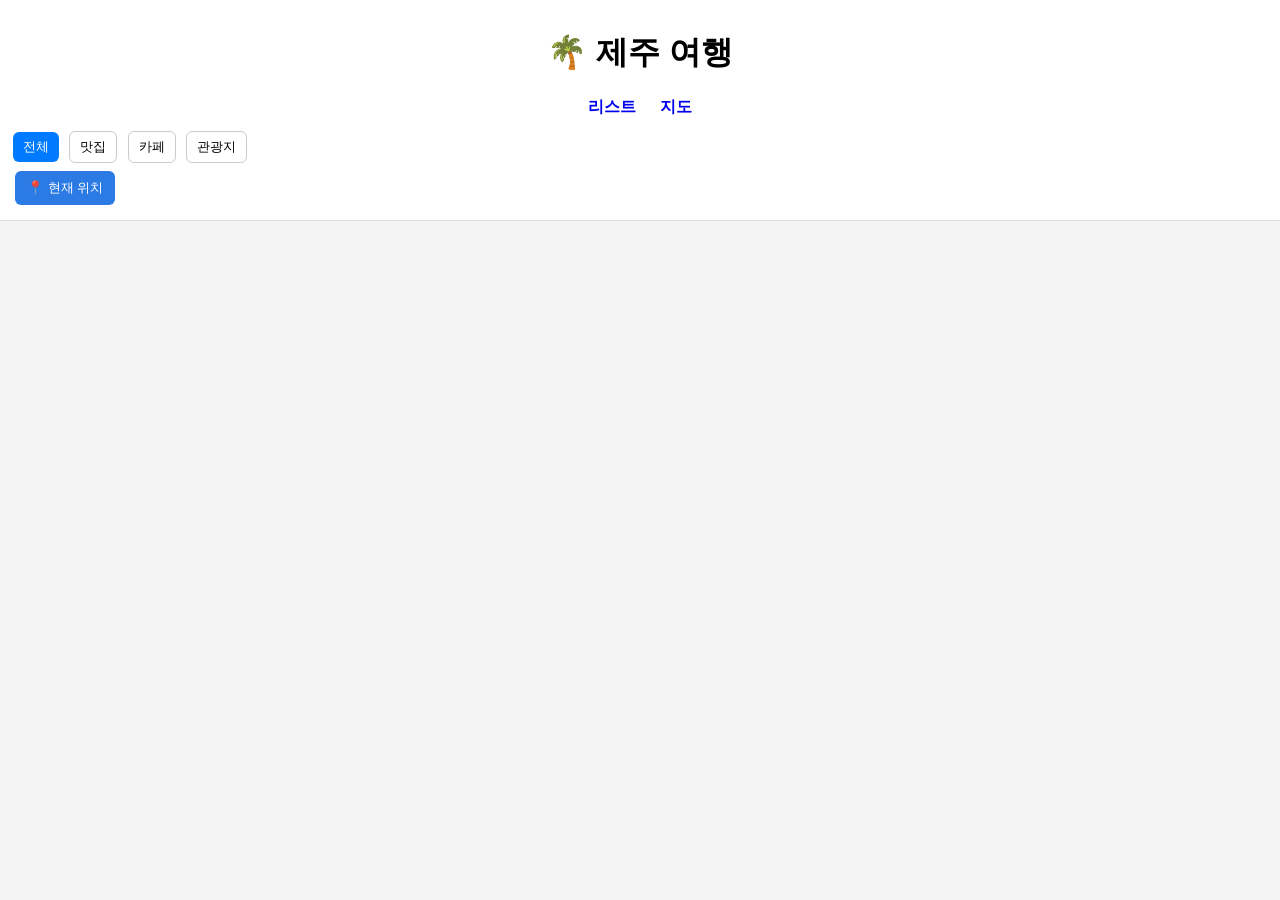
<file: index.html>
<!DOCTYPE html>
<html lang="ko">
<head>

<meta charset="UTF-8">
<meta name="viewport" content="width=device-width, initial-scale=1">

<title>제주 여행</title>

<link rel="stylesheet" href="style.css">
<link rel="manifest" href="manifest.json">

</head>

<body>

    
<div class="app">

  <!-- ⭐ 고정 영역 -->
  <div class="header">

    <h1>🌴 제주 여행</h1>

    <nav>
      <a href="index.html">리스트</a>
      <a href="map.html">지도</a>
    </nav>

    <div class="filters">

      <button onclick="filterPlaces('전체', this)" class="active">전체</button>
      <button onclick="filterPlaces('맛집', this)">맛집</button>
      <button onclick="filterPlaces('카페', this)">카페</button>
      <button onclick="filterPlaces('관광지', this)">관광지</button>

    </div>

    <button onclick="getLocation()">📍 현재 위치</button>

  </div>

  <!-- ⭐ 스크롤 영역 -->
  <div id="list" class="list"></div>

</div>

<script src="list.js"></script>

</body>
</html>
</file>
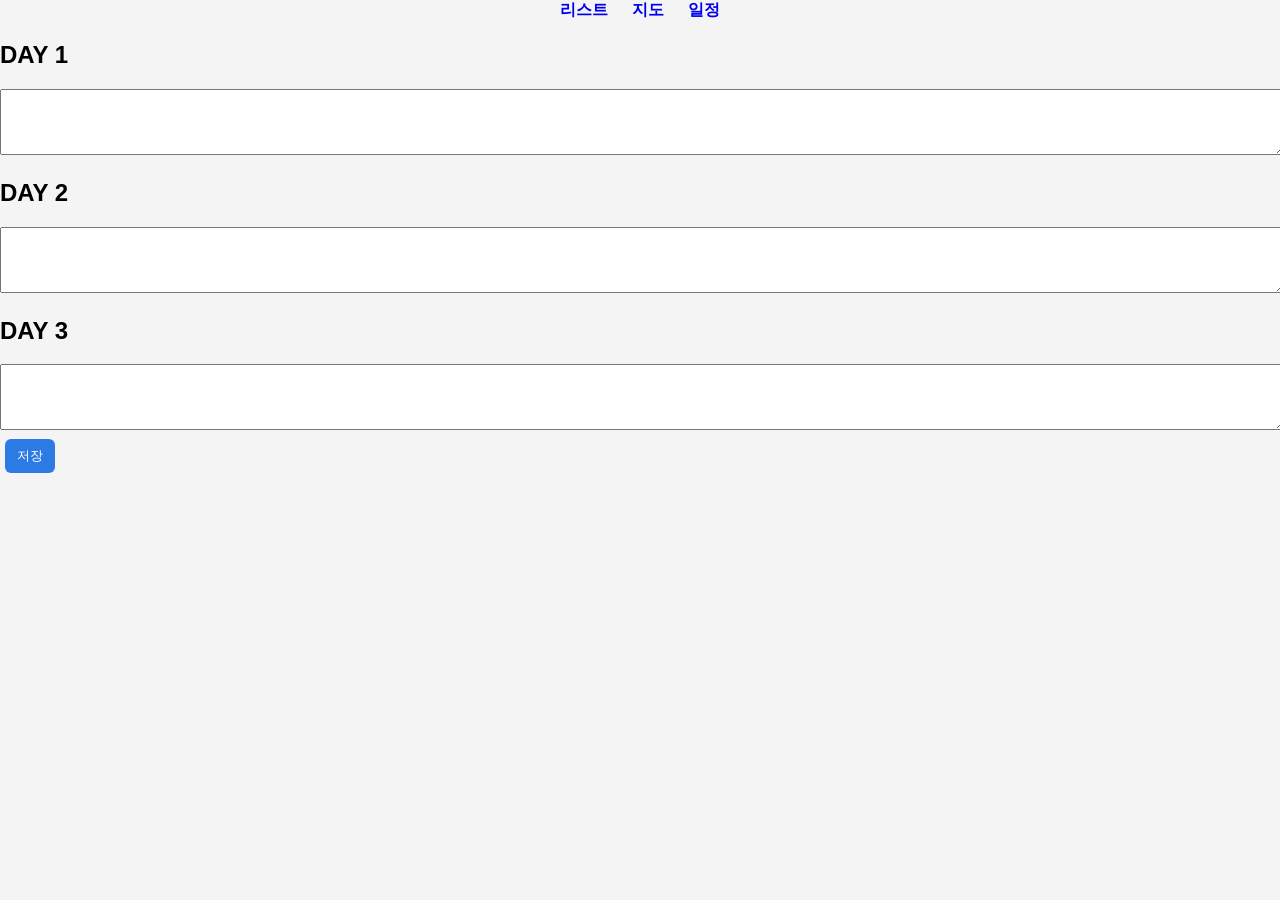
<file: schedule.html>
<!DOCTYPE html>
<html lang="ko">
<head>

<meta charset="UTF-8">
<meta name="viewport" content="width=device-width, initial-scale=1">

<title>여행 일정</title>

<link rel="stylesheet" href="style.css">

</head>

<body>

<nav>

<a href="index.html">리스트</a>
<a href="map.html">지도</a>
<a href="schedule.html">일정</a>

</nav>

<h2>DAY 1</h2>
<textarea id="day1"></textarea>

<h2>DAY 2</h2>
<textarea id="day2"></textarea>

<h2>DAY 3</h2>
<textarea id="day3"></textarea>

<button onclick="saveSchedule()">저장</button>

<script src="schedule.js"></script>

</body>
</html>
</file>
<file: style.css>
html, body {
  margin: 0;
  height: 100%;
  font-family: sans-serif;
  background: #f4f4f4;
}

/* 전체 레이아웃 */
.app {
  display: flex;
  flex-direction: column;
  height: 100vh;
}

/* 상단 고정 */
.header {
  flex: 0 0 auto;
  background: white;
  padding: 10px;
  border-bottom: 1px solid #ddd;
  position: sticky;
  top: 0;
  z-index: 10;
}

/* 리스트만 스크롤 */
.list {
  flex: 1;
  overflow-y: auto;
  padding: 10px;
}

/* 제목 */
h1 {
  text-align: center;
}

/* 네비 */
nav {
  text-align: center;
  margin-bottom: 10px;
}

nav a {
  margin: 10px;
  text-decoration: none;
  font-weight: bold;
}

/* 버튼 */
button {
  margin: 5px;
  padding: 8px 12px;
  border: none;
  background: #2c7be5;
  color: white;
  border-radius: 6px;
}

/* 필터 버튼 */
.filters button {
  margin: 3px;
  padding: 6px 10px;
  border: 1px solid #ccc;
  background: white;
  color: black;
}

/* 활성 버튼 */
.filters button.active {
  background: #007aff;
  color: white;
  border: none;
}

/* 카드 */
.card {
  background: white;
  padding: 15px;
  margin-bottom: 10px;
  border-radius: 10px;
  box-shadow: 0 2px 5px rgba(0,0,0,0.1);
}

/* 선택 카드 강조 */
.card.active {
  border: 3px solid red;
}

/* 텍스트 영역 */
textarea {
  width: 100%;
  height: 60px;
}

/* 지도 */
#map {
  height: 80vh;
}
</file>
